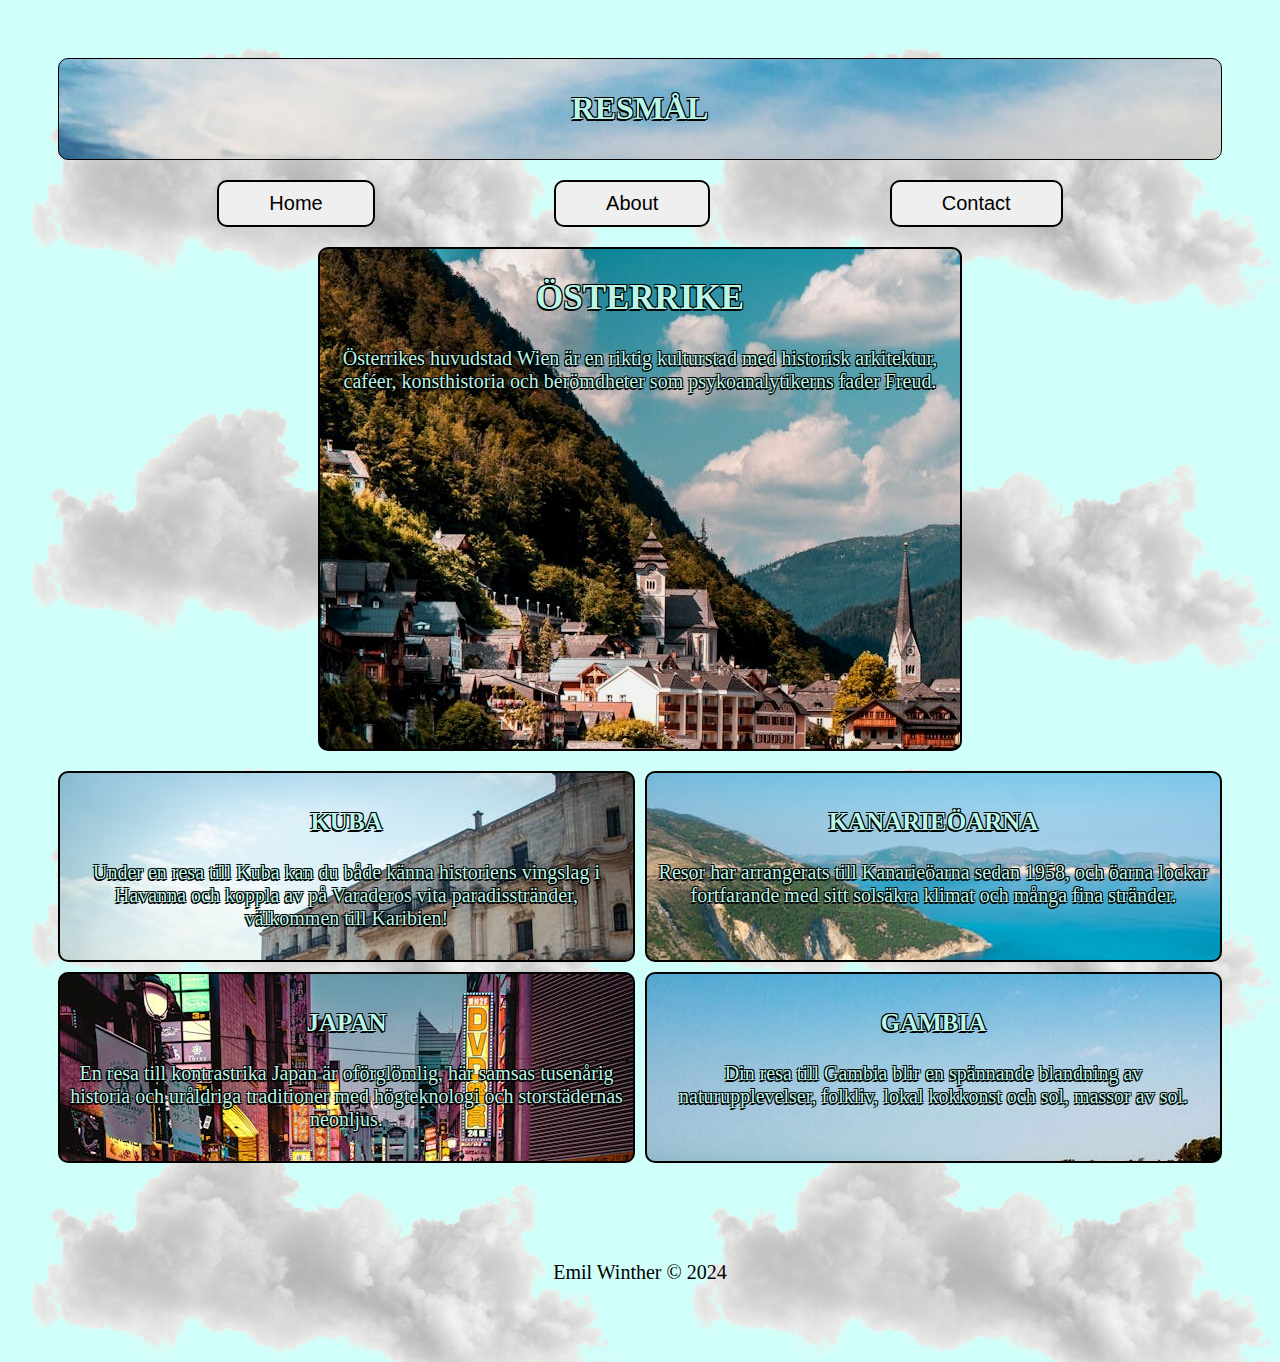
<file: index/index.html>
<!doctype html>
<html lang="en">
<head>
    <meta charset="UTF-8">
    <meta http-equiv="X-UA-Compatible" content="ie=edge">
    <meta name="viewport" content="width=device-width, initial-scale=1.0">
    <link rel="stylesheet" type="text/css" href="../main.css">
    <link rel="stylesheet" type="text/css" href="css/index.css">
    <title>Travel Destinations</title>
</head>
<body>
<div class="grid-container">
    <header>
        <h1 id="title"></h1>
    </header>
    <nav>
        <input type="button" value="Home" onclick="location.href='index.html'">
        <input type="button" value="About" onclick="location.href='../other/about.html'">
        <input type="button" value="Contact" onclick="location.href='../other/contact.html'">
    </nav>
    <main class="big-container" onclick="location.href='../destinations/austria/austria.html'">
        <section>
            <h2 id="austriaTitle"></h2>
            <p id="austriaArticle"></p>
        </section>
        <img id="austriaImage">
    </main>
    <aside class="boxes">
        <section class="box box1" onclick="location.href='../destinations/cuba/kuba.html'">
            <h3 id="cubaTitle"></h3>
            <p id="cubaArticle"></p>
            <img id="cubaImage">
        </section>
        <section class="box box2" onclick="location.href='../destinations/canaries/kanarieöarna.html'">
            <h3 id="canariesTitle"></h3>
            <p id="canariesArticle"></p>
            <img id="canariesImage">
        </section>
        <section class="box box3" onclick="location.href='../destinations/japan/japan.html'">
            <h3 id="japanTitle"></h3>
            <p id="japanArticle"></p>
            <img id="japanImage">
        </section>
        <section class="box box4" onclick="location.href='../destinations/gambia/gambia.html'">
            <h3 id="gambiaTitle"></h3>
            <p id="gambiaArticle"></p>
            <img id="gambiaImage">
        </section>
    </aside>
    <script src="js/index.js"></script>
    <footer>
        <p>Emil Winther &copy; 2024</p>
    </footer>
</div>
</body>
</html>
</file>
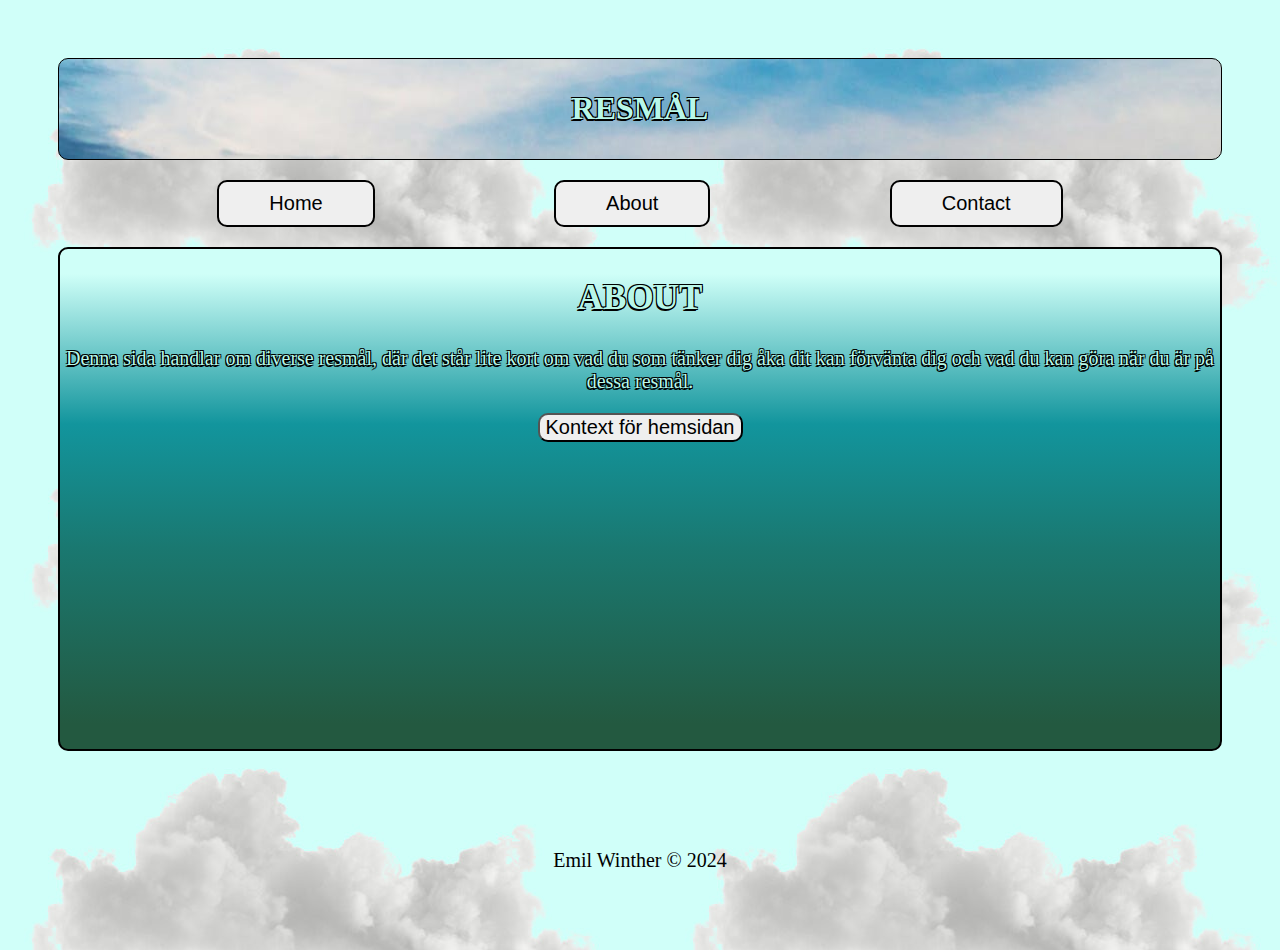
<file: other/about.html>
<!doctype html>
<html lang="en">
<head>
    <meta charset="UTF-8">
    <meta http-equiv="X-UA-Compatible" content="ie=edge">
    <meta name="viewport" content="width=device-width, initial-scale=1.0">
    <link rel="stylesheet" type="text/css" href="../main.css">
    <link rel="stylesheet" type="text/css" href="css/other.css">
    <title>Travel Destinations</title>
</head>
<body>
<div class="grid-container">
    <header>
        <h1 id="title"></h1>
    </header>
    <nav>
        <input type="button" value="Home" onclick="location.href='../index/index.html'">
        <input type="button" value="About" onclick="location.href='about.html'">
        <input type="button" value="Contact" onclick="location.href='contact.html'">
    </nav>
    <main class="big-container aboutArticle">
        <section>
            <h2>ABOUT</h2>
            <p id="aboutOutput"></p>
            <input type="button" id="context" value="Kontext för hemsidan" onclick="displayContext()">
            <br><br><br><br><br>
            <p><i id="contextOutput"></i></p>
        </section>
    </main>
    <footer>
        <p>Emil Winther &copy; 2024</p>
    </footer>
    <script src="js/about.js"></script>
</div>
</body>
</html>
</file>
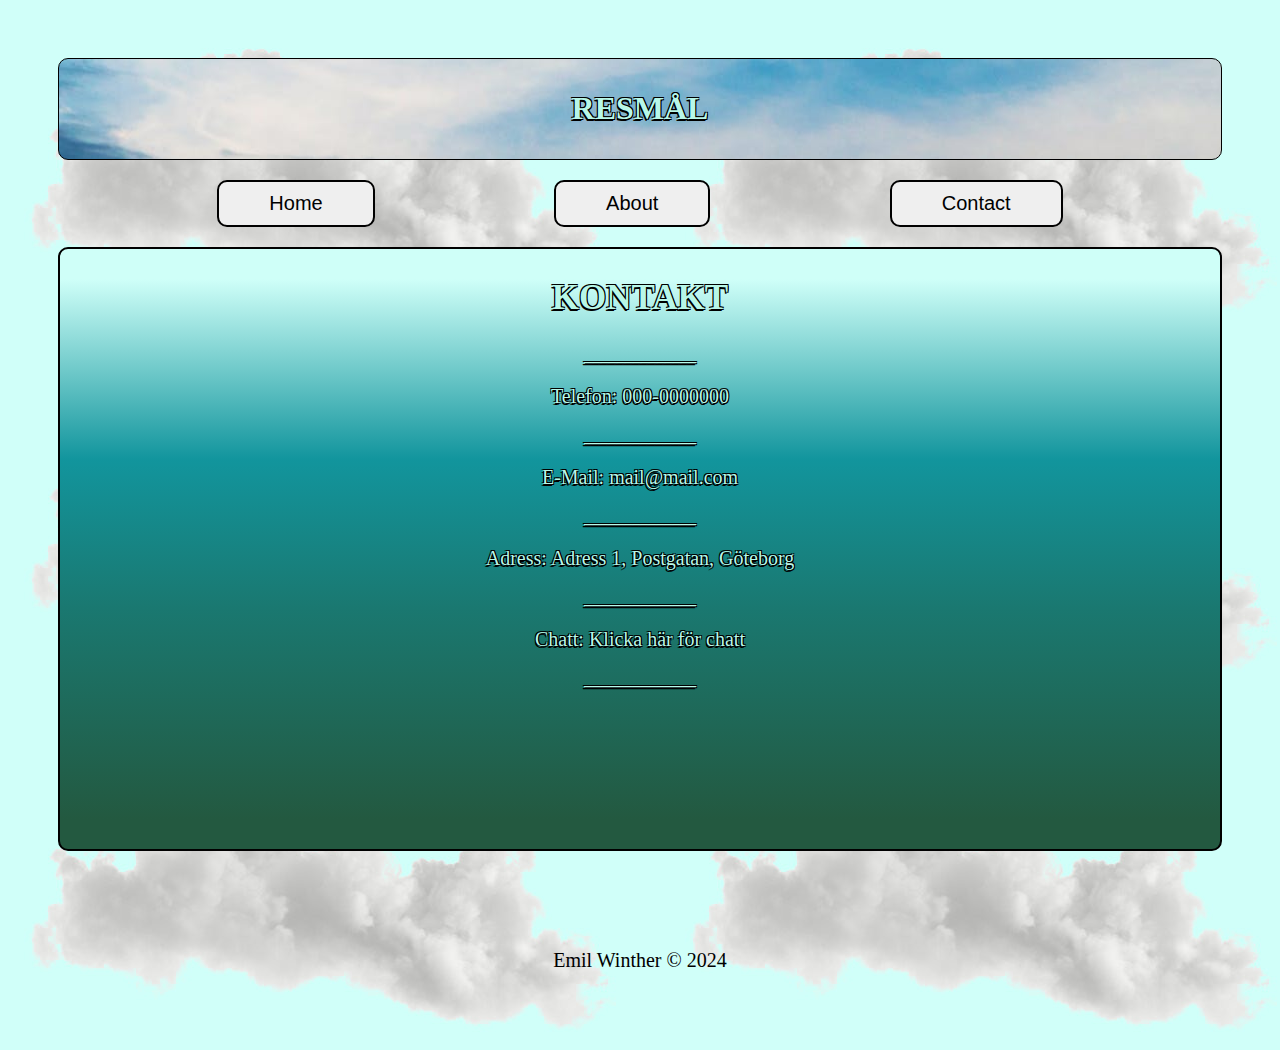
<file: other/contact.html>
<!doctype html>
<html lang="en">
<head>
    <meta charset="UTF-8">
    <meta http-equiv="X-UA-Compatible" content="ie=edge">
    <meta name="viewport" content="width=device-width, initial-scale=1.0">
    <link rel="stylesheet" type="text/css" href="../main.css">
    <link rel="stylesheet" type="text/css" href="css/other.css">
    <title>Travel Desinations</title>
</head>
<body>
<div class="grid-container">
    <header>
        <h1 id="title"></h1>
    </header>
    <nav>
        <input type="button" value="Home" onclick="location.href='../index/index.html'">
        <input type="button" value="About" onclick="location.href='about.html'">
        <input type="button" value="Contact" onclick="location.href='contact.html'">
    </nav>
    <main class="big-container aboutArticle">
        <section>
            <h2 id="articleHead"></h2>
            <b>______________</b>
            <p id="phone"></p>
            <b>______________</b>
            <p id="email"></p>
            <b>______________</b>
            <p id="adress"></p>
            <b>______________</b>
            <p id="chat"></p>
            <b>______________</b>
        </section>
    </main>
    <script src="js/contact.js"></script>
    <footer>
        <p>Emil Winther &copy; 2024</p>
    </footer>
</div>
</body>
</html>
</file>
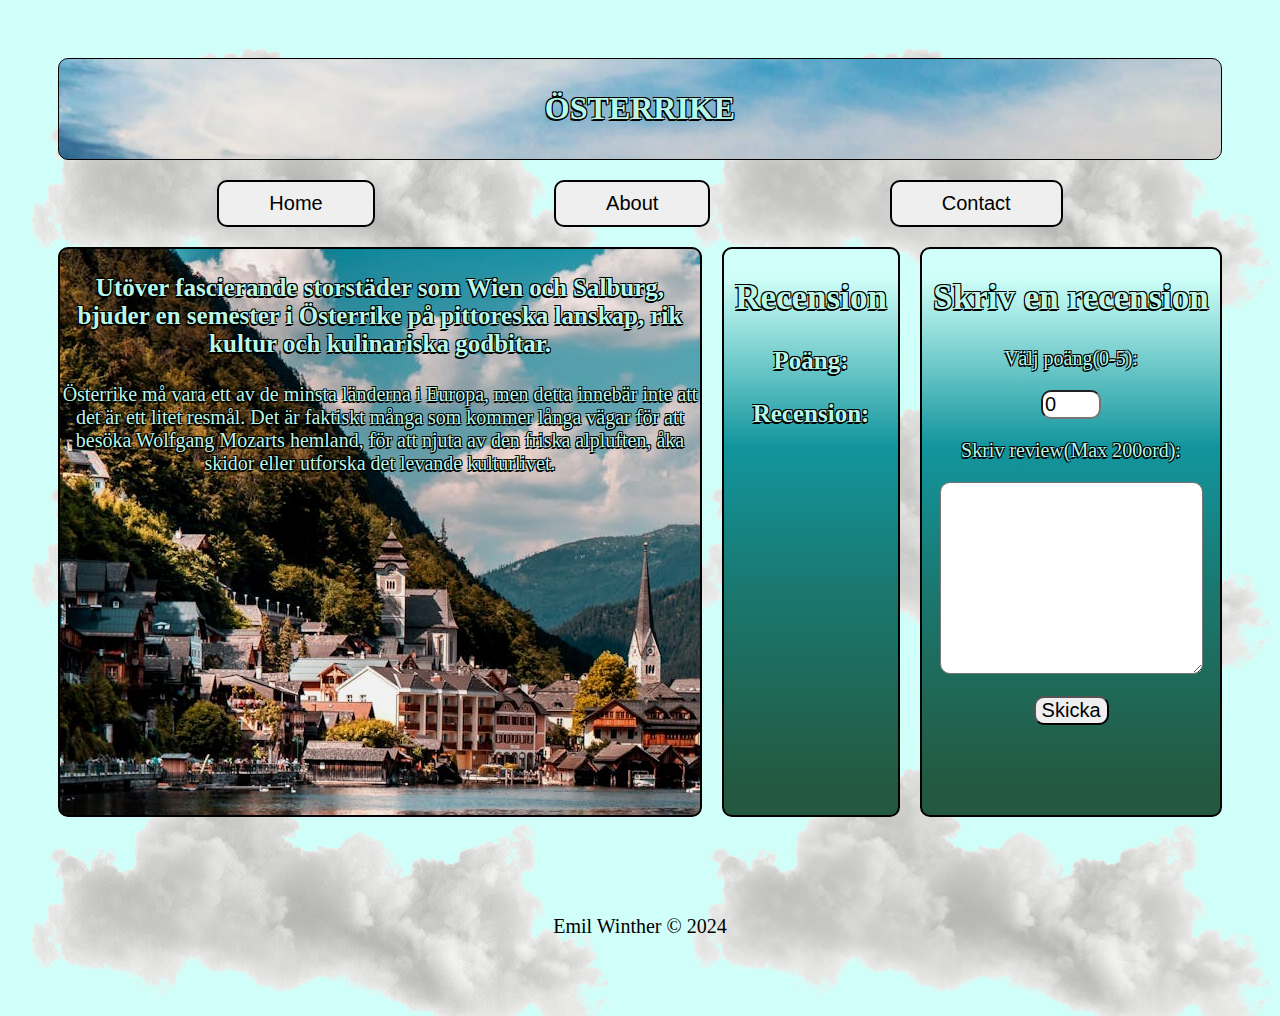
<file: destinations/austria/austria.html>
<!doctype html>
<html lang="en">
<head>
    <meta charset="UTF-8">
    <meta http-equiv="X-UA-Compatible" content="ie=edge">
    <meta name="viewport" content="width=device-width, initial-scale=1.0">
    <link rel="stylesheet" type="text/css" href="../../main.css">
    <link rel="stylesheet" type="text/css" href="../css/destination.css">
    <title>Austria</title>
</head>
<body>
<div class="grid-container">
    <header>
        <h1 id="title"></h1>
    </header>
    <nav>
        <input type="button" value="Home" onclick="location.href='../../index/index.html'">
        <input type="button" value="About" onclick="location.href='../../other/about.html'">
        <input type="button" value="Contact" onclick="location.href='../../other/contact.html'">
    </nav>
    <main class="boxes">
        <section class="big-container austria">
            <h3 id="articleHeader"></h3>
            <p id="articleBody"></p>
            <img id="articleImage">
        </section>
        <section class="big-container reviewBoxes">
            <h2>Recension</h2>
            <h3 id="scoreOutput">Poäng:</h3>
            <h3>Recension:</h3>
            <p id="reviewOutput"></p>
        </section>
        <section class="big-container reviewBoxes">
            <h2>Skriv en recension</h2>
            <form class="reviewForm">
                <p><label for="reviewScore">Välj poäng(0-5):</label></p>
                <input type="number" name="reviewScore" id="reviewScore" min="0" max="5" value=0 required>
                <p><label for="reviewText">Skriv review(Max 200ord):</label></p>
                <textarea id="reviewText" name="reviewText" rows="10" cols="25"></textarea><br><br>
                <input type="submit" value="Skicka">
            </form>
        </section>
    </main>
    <footer>
        <p>Emil Winther &copy; 2024</p>
    </footer>
    <script src="/destinations/js/recension.js"></script>
    <script src="../js/article.js"></script>
</div>
</body>
</html>
</file>
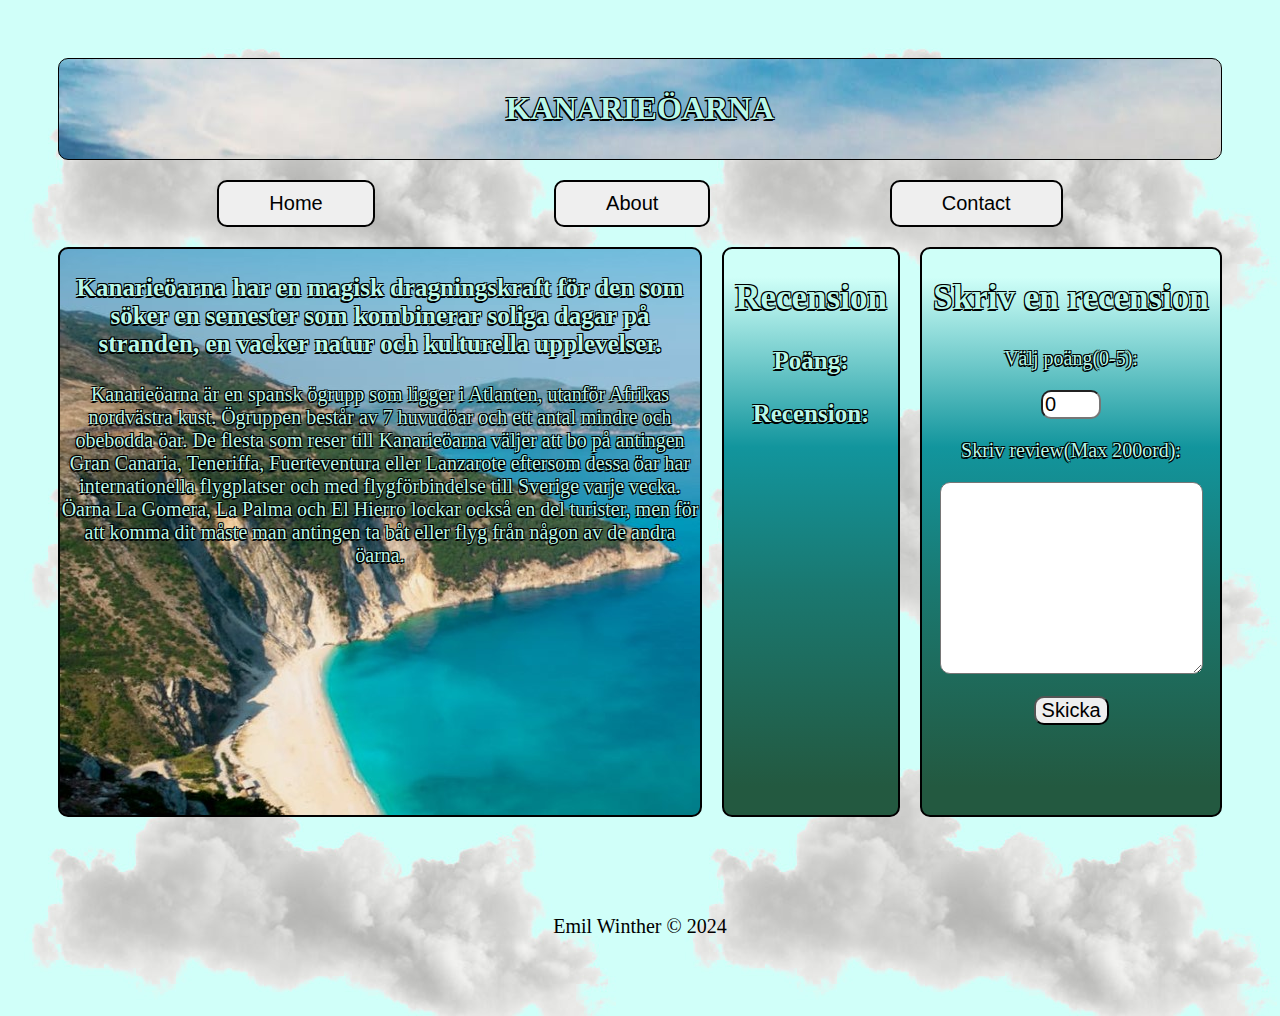
<file: destinations/canaries/kanarieöarna.html>
<!doctype html>
<html lang="en">
<head>
    <meta charset="UTF-8">
    <meta http-equiv="X-UA-Compatible" content="ie=edge">
    <meta name="viewport" content="width=device-width, initial-scale=1.0">
    <link rel="stylesheet" type="text/css" href="../../main.css">
    <link rel="stylesheet" type="text/css" href="../css/destination.css">
    <title>Canarie Islands</title>
</head>
<body>
<div class="grid-container">
    <header>
        <h1 id="title"></h1>
    </header>
    <nav>
        <input type="button" value="Home" onclick="location.href='../../index/index.html'">
        <input type="button" value="About" onclick="location.href='../../other/about.html'">
        <input type="button" value="Contact" onclick="location.href='../../other/contact.html'">
    </nav>
    <main class="boxes">
        <section class="big-container canarie">
            <h3 id="articleHeader"></h3>
            <p id="articleBody"></p>
            <img id="articleImage">
        </section>
        <section class="big-container reviewBoxes">
            <h2>Recension</h2>
            <h3 id="scoreOutput">Poäng:</h3>
            <h3>Recension:</h3>
            <p id="reviewOutput"></p>
        </section>
        <section class="big-container reviewBoxes">
            <h2>Skriv en recension</h2>
            <form class="reviewForm">
                <p><label for="reviewScore">Välj poäng(0-5):</label></p>
                <input type="number" name="reviewScore" id="reviewScore" min="0" max="5" value=0 required>
                <p><label for="reviewText">Skriv review(Max 200ord):</label></p>
                <textarea id="reviewText" name="reviewText" rows="10" cols="25"></textarea><br><br>
                <input type="submit" value="Skicka">
            </form>
        </section>
    </main>
    <footer>
        <p>Emil Winther &copy; 2024</p>
    </footer>
    <script src="/destinations/js/recension.js"></script>
    <script src="/destinations/js/article.js"></script>
</div>
</body>
</html>
</file>
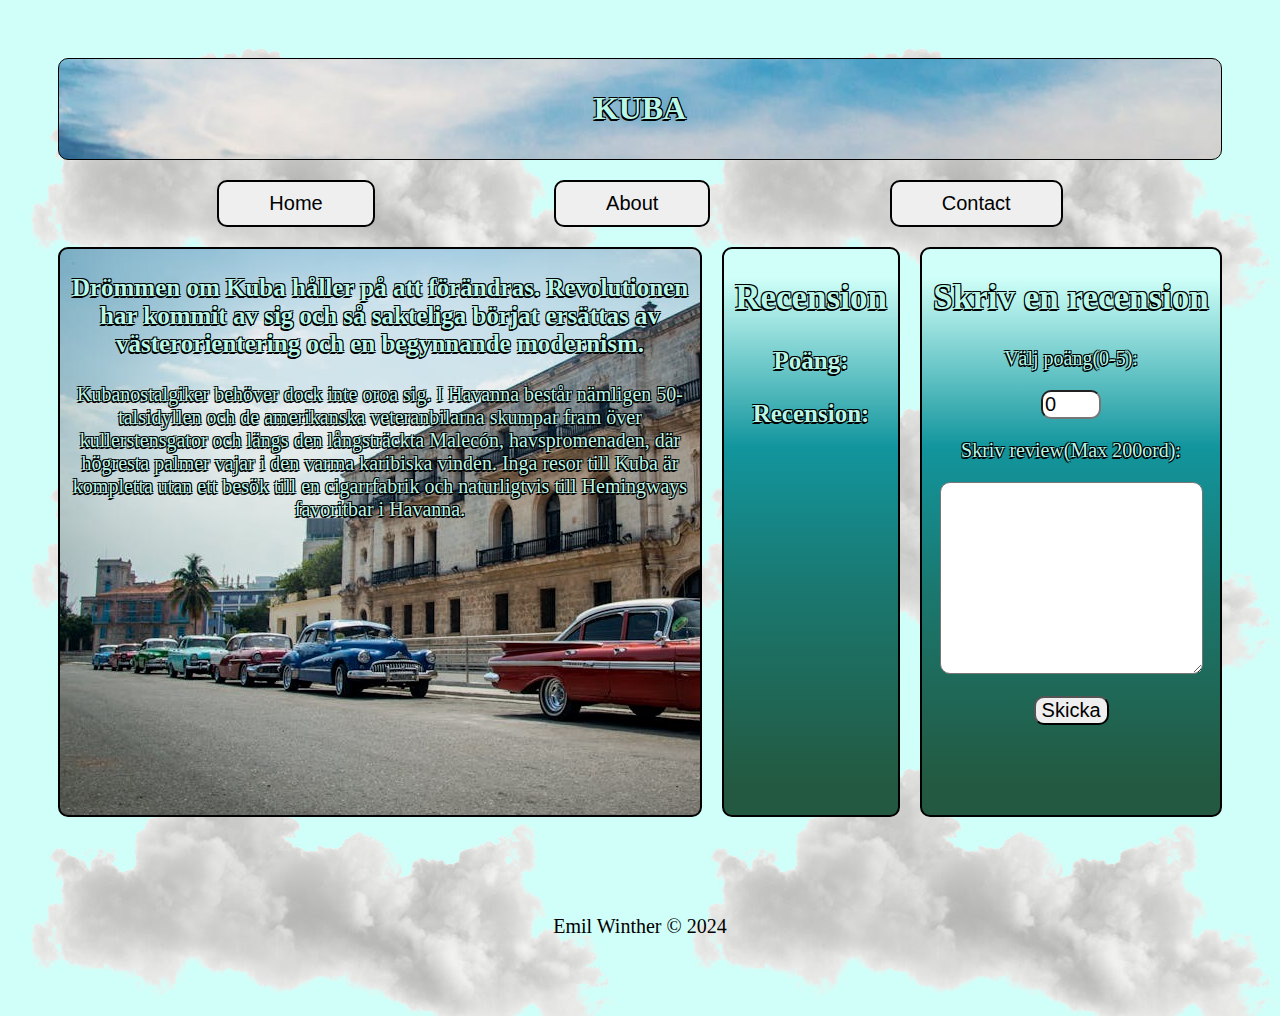
<file: destinations/cuba/kuba.html>
<!doctype html>
<html lang="en">
<head>
    <meta charset="UTF-8">
    <meta http-equiv="X-UA-Compatible" content="ie=edge">
    <meta name="viewport" content="width=device-width, initial-scale=1.0">
    <link rel="stylesheet" type="text/css" href="../../main.css">
    <link rel="stylesheet" type="text/css" href="../css/destination.css">
    <title>Cuba</title>
</head>
<body>
<div class="grid-container">
    <header>
        <h1 id="title"></h1>
    </header>
    <nav>
        <input type="button" value="Home" onclick="location.href='../../index/index.html'">
        <input type="button" value="About" onclick="location.href='../../other/about.html'">
        <input type="button" value="Contact" onclick="location.href='../../other/contact.html'">
    </nav>
    <main class="boxes">
        <section class="big-container cuba">
            <h3 id="articleHeader"></h3>
            <p id="articleBody"></p>
            <img id="articleImage">
        </section>
        <section class="big-container reviewBoxes">
            <h2>Recension</h2>
            <h3 id="scoreOutput">Poäng:</h3>
            <h3>Recension:</h3>
            <p id="reviewOutput"></p>
        </section>
        <section class="big-container reviewBoxes">
            <h2>Skriv en recension</h2>
            <form class="reviewForm">
                <p><label for="reviewScore">Välj poäng(0-5):</label></p>
                <input type="number" name="reviewScore" id="reviewScore" min="0" max="5" value=0 required>
                <p><label for="reviewText">Skriv review(Max 200ord):</label></p>
                <textarea id="reviewText" name="reviewText" rows="10" cols="25"></textarea><br><br>
                <input type="submit" value="Skicka">
            </form>
        </section>
    </main>
    <footer>
        <p>Emil Winther &copy; 2024</p>
    </footer>
    <script src="/destinations/js/recension.js"></script>
    <script src="/destinations/js/article.js"></script>
</div>
</body>
</html>
</file>
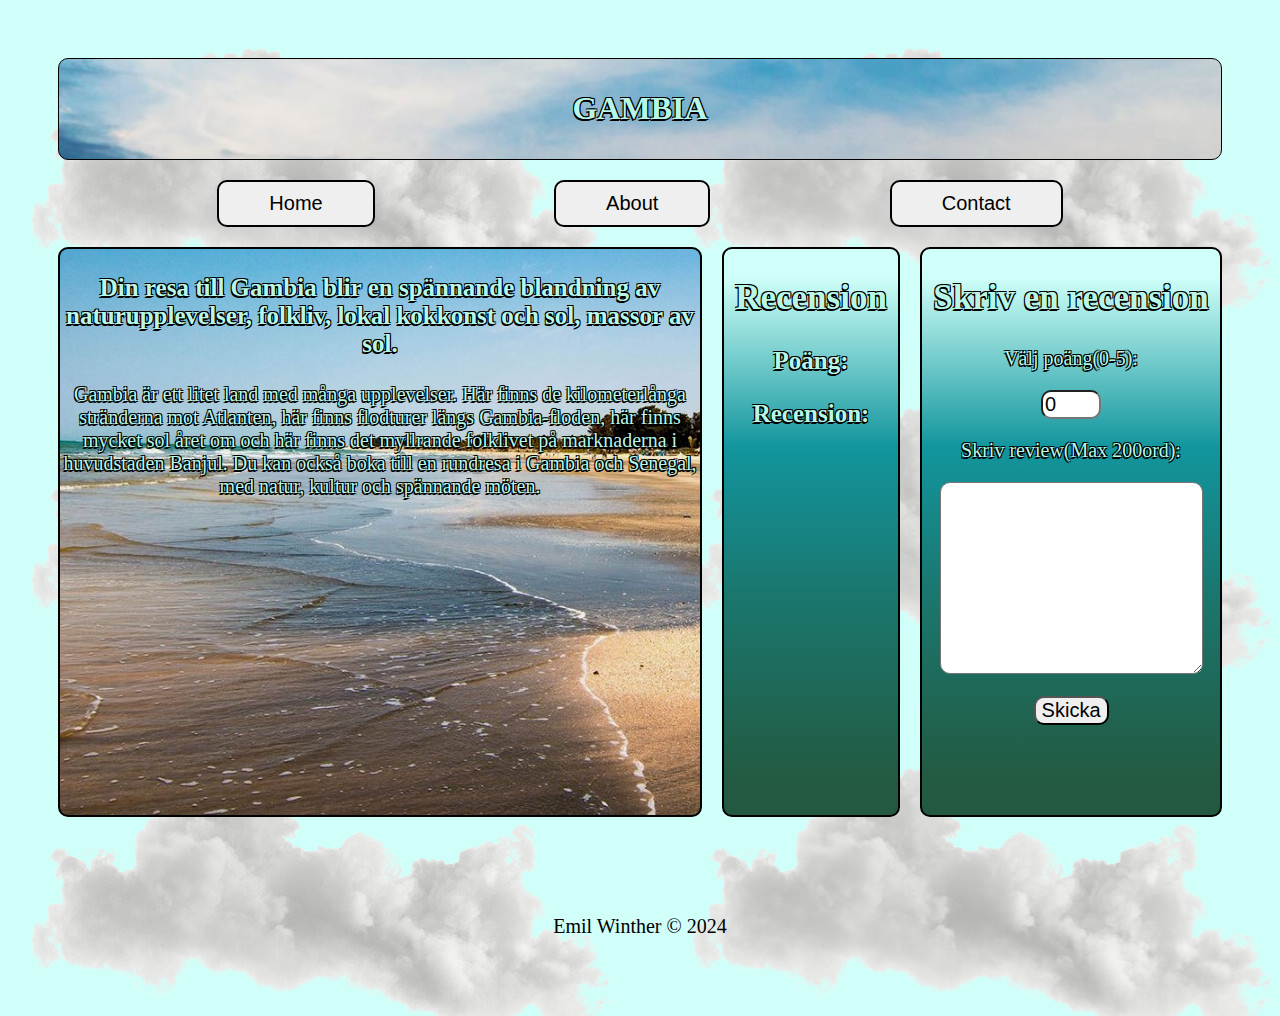
<file: destinations/gambia/gambia.html>
<!doctype html>
<html lang="en">
<head>
    <meta charset="UTF-8">
    <meta http-equiv="X-UA-Compatible" content="ie=edge">
    <meta name="viewport" content="width=device-width, initial-scale=1.0">
    <link rel="stylesheet" type="text/css" href="../../main.css">
    <link rel="stylesheet" type="text/css" href="../css/destination.css">
    <title>The Gambia</title>
</head>
<body>
<div class="grid-container">
    <header>
        <h1 id="title"></h1>
    </header>
    <nav>
        <input type="button" value="Home" onclick="location.href='../../index/index.html'">
        <input type="button" value="About" onclick="location.href='../../other/about.html'">
        <input type="button" value="Contact" onclick="location.href='../../other/contact.html'">
    </nav>
    <main class="boxes">
        <section class="big-container gambia">
            <h3 id="articleHeader"></h3>
            <p id="articleBody"></p>
            <img id="articleImage">
        </section>
        <section class="big-container reviewBoxes">
            <h2>Recension</h2>
            <h3 id="scoreOutput">Poäng:</h3>
            <h3>Recension:</h3>
            <p id="reviewOutput"></p>
        </section>
        <section class="big-container reviewBoxes">
            <h2>Skriv en recension</h2>
            <form class="reviewForm">
                <p><label for="reviewScore">Välj poäng(0-5):</label></p>
                <input type="number" name="reviewScore" id="reviewScore" min="0" max="5" value=0 required>
                <p><label for="reviewText">Skriv review(Max 200ord):</label></p>
                <textarea id="reviewText" name="reviewText" rows="10" cols="25"></textarea><br><br>
                <input type="submit" value="Skicka">
            </form>
        </section>
    </main>
    <footer>
        <p>Emil Winther &copy; 2024</p>
    </footer>
    <script src="/destinations/js/recension.js"></script>
    <script src="/destinations/js/article.js"></script>
</div>
</body>
</html>
</file>
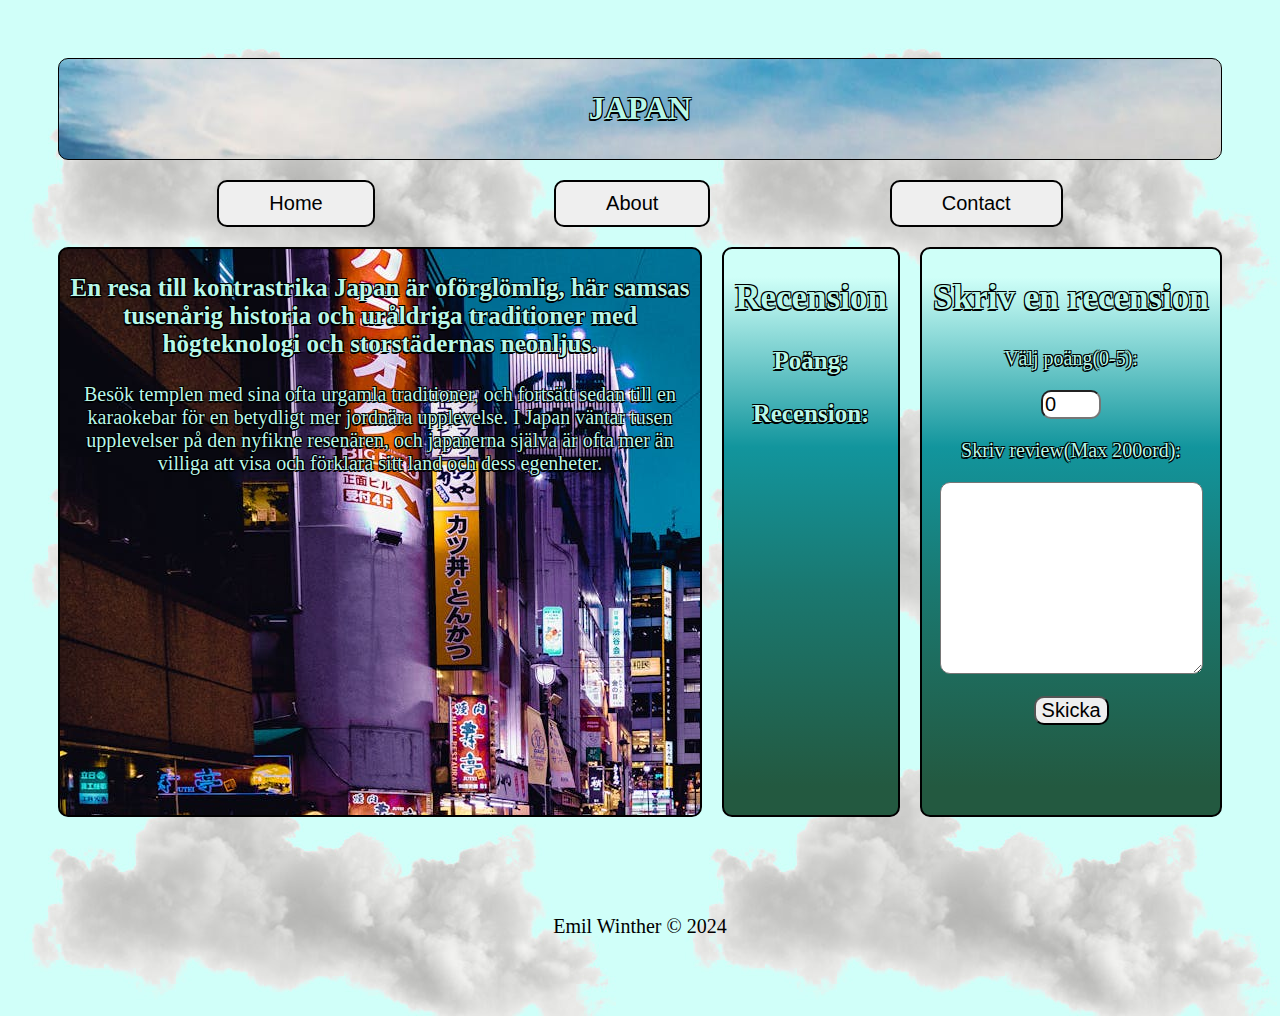
<file: destinations/japan/japan.html>
<!doctype html>
<html lang="en">
<head>
    <meta charset="UTF-8">
    <meta http-equiv="X-UA-Compatible" content="ie=edge">
    <meta name="viewport" content="width=device-width, initial-scale=1.0">
    <link rel="stylesheet" type="text/css" href="../../main.css">
    <link rel="stylesheet" type="text/css" href="../css/destination.css">
    <title>Japan</title>
</head>
<body>
<div class="grid-container">
    <header>
        <h1 id="title"></h1>
    </header>
    <nav>
        <input type="button" value="Home" onclick="location.href='../../index/index.html'">
        <input type="button" value="About" onclick="location.href='../../other/about.html'">
        <input type="button" value="Contact" onclick="location.href='../../other/contact.html'">
    </nav>
    <main class="boxes">
        <section class="big-container japan">
            <section>
                <h3 id="articleHeader"></h3>
                <p id="articleBody"></p>
                <img id="articleImage">
            </section>
        </section>
        <section class="big-container reviewBoxes">
            <h2>Recension</h2>
            <h3 id="scoreOutput">Poäng:</h3>
            <h3>Recension:</h3>
            <p id="reviewOutput"></p>
        </section>
        <section class="big-container reviewBoxes">
            <h2>Skriv en recension</h2>
            <form class="reviewForm">
                <p><label for="reviewScore">Välj poäng(0-5):</label></p>
                <input type="number" name="reviewScore" id="reviewScore" min="0" max="5" value=0 required>
                <p><label for="reviewText">Skriv review(Max 200ord):</label></p>
                <textarea id="reviewText" name="reviewText" rows="10" cols="25"></textarea><br><br>
                <input type="submit" value="Skicka">
            </form>
        </section>
    </main>
    <footer>
        <p>Emil Winther &copy; 2024</p>
    </footer>
    <script src="/destinations/js/recension.js"></script>
    <script src="/destinations/js/article.js"></script>
</div>
</body>
</html>
</file>
<file: main.css>
html {
    background-image: url("img/background/backgroundImage.jpg");
    font-family: "Times New Roman", Times, serif;
    text-shadow: -1px -1px 0 #000, 1px -1px 0 #000, -1px 2px 0 #000, 1px 1px 0 #000;
}

a, a:visited, a:hover, a:active {
    color: inherit;
    text-decoration: none;
}

header {
    grid-area: header;
    justify-self: stretch;
    text-align: center;
    padding: 10px;
    border-radius: 10px;
    border: 1px solid black;
    background-image: url("img/background/clouds.jpg");
}

footer {
    grid-area: footer;
    justify-self: stretch;
    align-self: stretch;
    text-align: center;
    margin-top: 5%;
    color: black;
    text-shadow: none;
}

nav {
    grid-area: nav;
    display: flex;
    gap: 20px;
    justify-content: space-evenly;
}

nav > input {
    padding: 10px 50px;
    border-radius: 10px;
    border: 2px solid black;
}

nav > input:hover {
    background-color: grey;
}
h2 {
    font-size: 35px;
}

h3 {
    font-size: 25px;
}

p {
    font-size: 20px;
}
section{
    z-index: 10;
}
section > p:hover {
    background-color: rgba(0, 0, 0, 0.8);
}
section > input:hover {
    background-color: grey;
}
input {
    border-radius: 10px;
    font-size: 20px;
}
input:invalid{
    border: 2px solid red;
}
@media (max-width: 1040px) {
    nav {
        display: grid;
        grid-template-rows: repeat(3, 1fr);
        gap: 1px;
        justify-content: stretch;
    }
}
</file>
<file: index/css/index.css>
.grid-container {
    display: grid;
    grid-template-areas:
            "header header header header header header"
            "nav nav nav nav nav nav"
            "big-container big-container big-container boxes boxes boxes"
            "footer footer footer footer footer footer";
    gap: 20px;
    padding: 50px;
    border-radius: 10px;

    color: rgba(190, 255, 240, 0.98);
}
.big-container {
    grid-area: big-container;
    background-image: url("../../destinations/austria/img/austria big.jpg");
    min-height: 300px;
    max-height: 300px;
    max-width: 640px;
    border: 2px solid black;
    padding-bottom: 200px;
    border-radius: 10px;
    text-align: center;
    overflow: hidden;

}
img{
    display: none;
}
.big-container::-webkit-scrollbar {
    display: none;
}
.boxes {
    grid-area: boxes;
    display: grid;
    grid-template-columns:1fr 1fr;
    gap: 10px;
}

.box {
    border: 2px solid black;
    padding: 10px;
    border-radius: 10px;
    text-align: center;
    justify-self: stretch;
    align-self: stretch;
}
.box::-webkit-scrollbar {
    display: none;
}
.box > p:hover {
    background-color: rgba(0, 0, 0, 0.8);
}

.box1 {
    background-image: url("../../destinations/cuba/img/cuba.jpg");
}

.box2 {
    background-image: url("../../destinations/canaries/img/canarie-islands.jpg");
}

.box3 {
    background-image: url("../../destinations/japan/img/japan.jpg");
}

.box4 {
    background-image: url("../../destinations/gambia/img/gambia.jpg");
}
@media (max-width: 1430px){
    .grid-container{
        grid-template-areas:
            "header header header header header header"
            "nav nav nav nav nav nav"
            "big-container big-container big-container big-container big-container big-container"
            "boxes boxes boxes boxes boxes boxes"
            "footer footer footer footer footer footer";
    }
    .big-container{
        justify-self: center;
        align-self: center;
    }
    .boxes {
        justify-self: center;
    }
}
@media(max-width: 767px) {
    .boxes {
        grid-template-columns: none;
        grid-template-rows: repeat(4, 1fr);
        justify-content: stretch;
    }
    .box {
        min-height: 400px;
    }
}
@media (max-width: 500px) {
    .grid-container {
        padding: 10px;
    }
}
</file>
<file: other/css/other.css>
.grid-container {
    display: grid;
    grid-template-areas:
            "header header header header header header"
            "nav nav nav nav nav nav"
            "big-container big-container big-container big-container big-container big-container"
            "footer footer footer footer footer footer";
    gap: 20px;
    padding: 50px;
    border-radius: 10px;

    color: rgba(190, 255, 240, 0.98);
}
.big-container {
    grid-area: big-container;
    background: linear-gradient(180deg, rgba(207, 255, 248, 1) 5%, rgba(18, 149, 157, 1) 35%, rgba(26, 120, 112, 1) 60%, rgba(35, 89, 64, 1) 95%);
    min-height: 300px;
    max-height: 400px;
    border: 2px solid black;
    padding-bottom: 200px;
    border-radius: 10px;
    text-align: center;
    overflow: scroll;
}
.big-container::-webkit-scrollbar {
    display: none;
}
@media (max-width: 500px) {
    .grid-container {
        padding: 10px;
    }
}
</file>
<file: destinations/css/destination.css>
.grid-container {
    display: grid;
    grid-template-areas:
            "header header header header header header"
            "nav nav nav nav nav nav"
            "boxes boxes boxes boxes boxes boxes"
            "footer footer footer footer footer footer";
    gap: 20px;
    padding: 50px;
    border-radius: 10px;

    color: rgba(190, 255, 240, 0.98);
}

.big-container {
    grid-area: big-container;
    min-height: 300px;
    max-height: 366px;
    max-width: 640px;
    border: 2px solid black;
    padding-bottom: 200px;
    border-radius: 10px;
    text-align: center;
    flex: 1 auto;
}

.big-container::-webkit-scrollbar {
    display: none;
}

.boxes {
    grid-area: boxes;
    display: flex;
    flex-wrap: wrap;
    justify-content: center;
    gap: 20px;
}

.reviewBoxes {
    background: rgb(207, 255, 248);
    background: linear-gradient(180deg, rgba(207, 255, 248, 1) 5%, rgba(18, 149, 157, 1) 35%, rgba(26, 120, 112, 1) 60%, rgba(35, 89, 64, 1) 95%);
    align-items: stretch;
    max-width: 530px;
    word-wrap: break-word;
    word-break: break-all;
    white-space: normal;
}

textarea {
    padding: 10px;
    border-radius: 10px;
    font-size: 15px;
    justify-self: center;
    align-self: center;
}

textarea:invalid {
    border: 2px solid red;
}

.austria {
    background-image: url("../austria/img/austria big.jpg");
}

.cuba {
    background-image: url("../cuba/img/cuba big.jpg");
}

.canarie {
    background-image: url("../canaries/img/canarie-islands-big.jpg");
}

.japan {
    background-image: url("../japan/img/japan big.jpg");
}

.gambia {
    background-image: url("../gambia/img/gambia.jpg");
}

img {
    display: none;
}

@media (max-width: 767px) {
    h2 {
        font-size: 25px;
    }
    h3 {
        font-size: 23px;
    }
    p {
        font-size: 17px;
    }
}
@media (max-width: 500px) {
    .grid-container {
        padding: 10px;
    }
}
</file>
